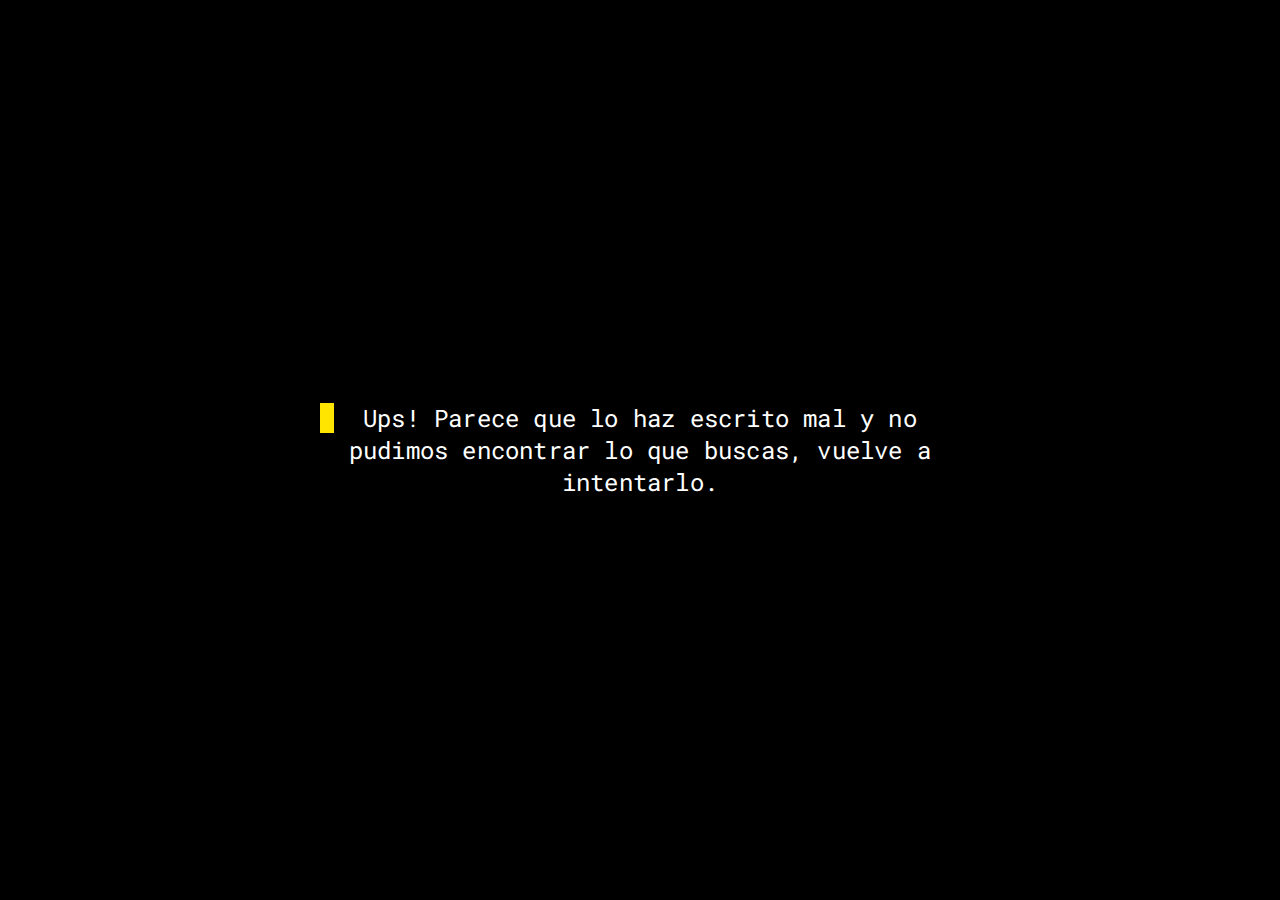
<file: error/index.html>
<!doctype html>
<html lang="">

<head>
  <meta charset="utf-8">
  <meta name="viewport" content="width=device-width, initial-scale=1">
  <title>
  All Admin  | 404</title>
    <meta http-equiv = "refresh" content = "5; url = ../index.html" />
      <script type="text/javascript" src="https://cdnjs.cloudflare.com/ajax/libs/jquery/3.3.1/jquery.min.js"></script>
  <link rel="stylesheet" media="all" href="style.css" />
</head>
<body>
<div class="container">
  <div class="copy-container center-xy">
    <p>
      Ups! Parece que lo haz escrito mal y no pudimos encontrar lo que buscas, vuelve a intentarlo.
    </p>
    <span class="handle"></span>

  </div>
</div>

<g>
	<path d="M269.4,162.6c-2.7,66.5-55.6,120.1-121.8,123.9c-77,4.4-141.3-60-136.8-136.9C14.7,81.7,71,27.8,140,27.8
		c1.8,0,3.5,0,5.3,0.1c0.3,0,0.5,0.2,0.5,0.5v15c0,1.5,1.6,2.4,2.9,1.7l35.9-20.7c1.3-0.7,1.3-2.6,0-3.3L148.6,0.3
		c-1.3-0.7-2.9,0.2-2.9,1.7v15c0,0.3-0.2,0.5-0.5,0.5c-1.7-0.1-3.5-0.1-5.2-0.1C63.3,17.3,1,78.9,0,155.4
		C-1,233.8,63.4,298.3,141.9,297.3c74.6-1,135.1-60.2,138-134.3c0.1-3-2.3-5.4-5.3-5.4l0,0C271.8,157.6,269.5,159.8,269.4,162.6z"/>
</g>
</svg>
      <script type="text/javascript" src="scripts.js"></script>
</body>
</html>
</file>
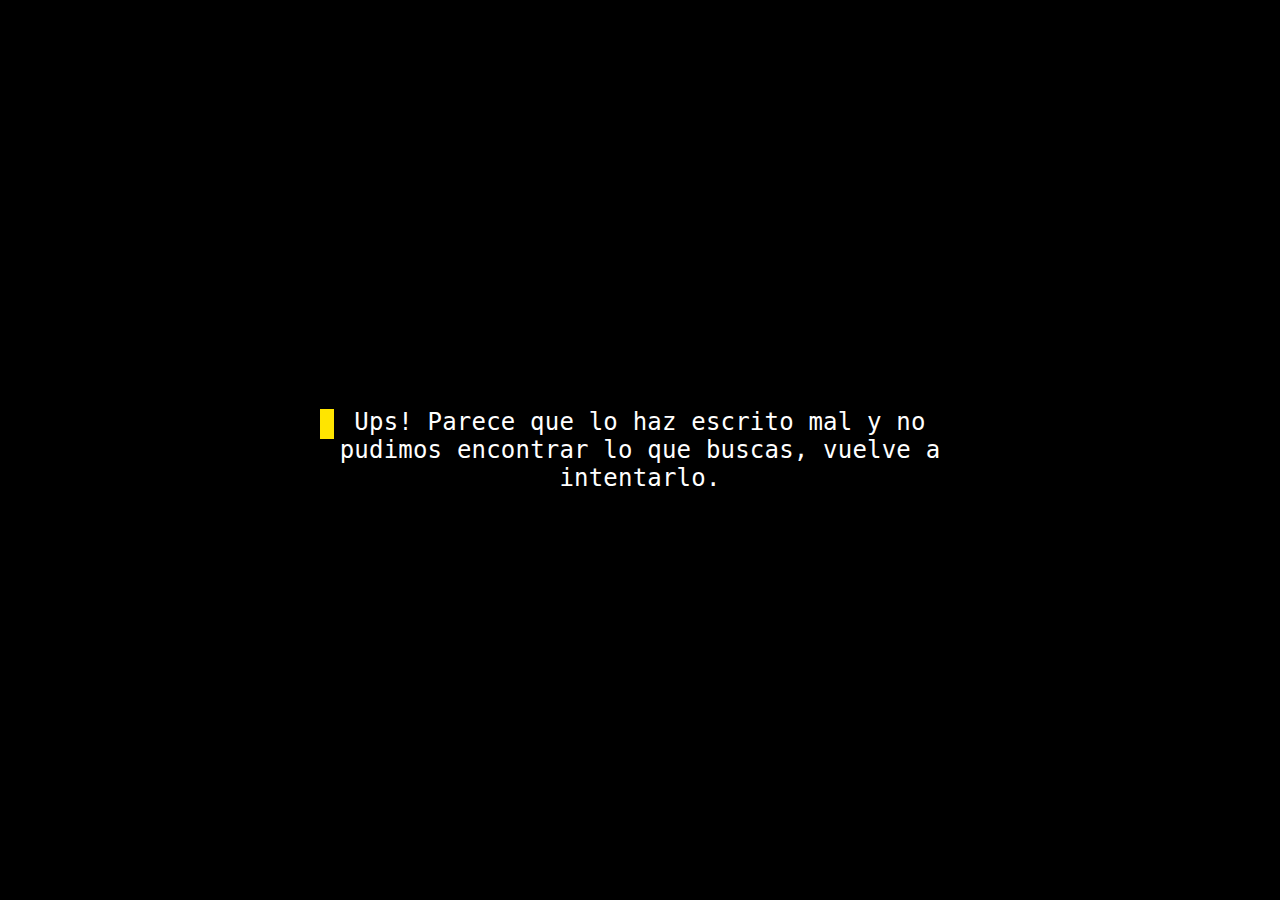
<file: key.html>
<!DOCTYPE html>
<html lang="es">
<head>
  <title>Introduzca su clave</title>
  <style>
    body {
      background-color: black;
      color: white;
      font-family: 'Roboto Mono', monospace;
      font-size: 16px;
      display: flex;
      justify-content: center;
      align-items: center;
      height: 100vh;
      margin: 0;
    }
    .login-box {
      text-align: center;
    }
  </style>
  <script>
    function clave() {
      const pal = prompt('Introduce el código', '');
      if (pal !== null) {
        verificarExistencia(pal);
      } else {
        // El usuario canceló la entrada de la clave
        window.location = 'error/index.html';
      }
    }

    function verificarExistencia(palabra) {
      fetch(`${palabra}.html`)
        .then(response => {
          if (response.ok) {
            window.location = `${palabra}.html`;
          } else {
            window.location = 'error/index.html';
          }
        })
        .catch(error => {
          console.error('Error:', error);
          window.location = 'error/index.html';
        });
    }
  </script>
</head>
<body onload="clave()">
  <div class="login-box">
    <p>Log In ADMINISTRADOR</p>
    
  </div>
  <span class="handle"></span>
</body>
</html>
</file>
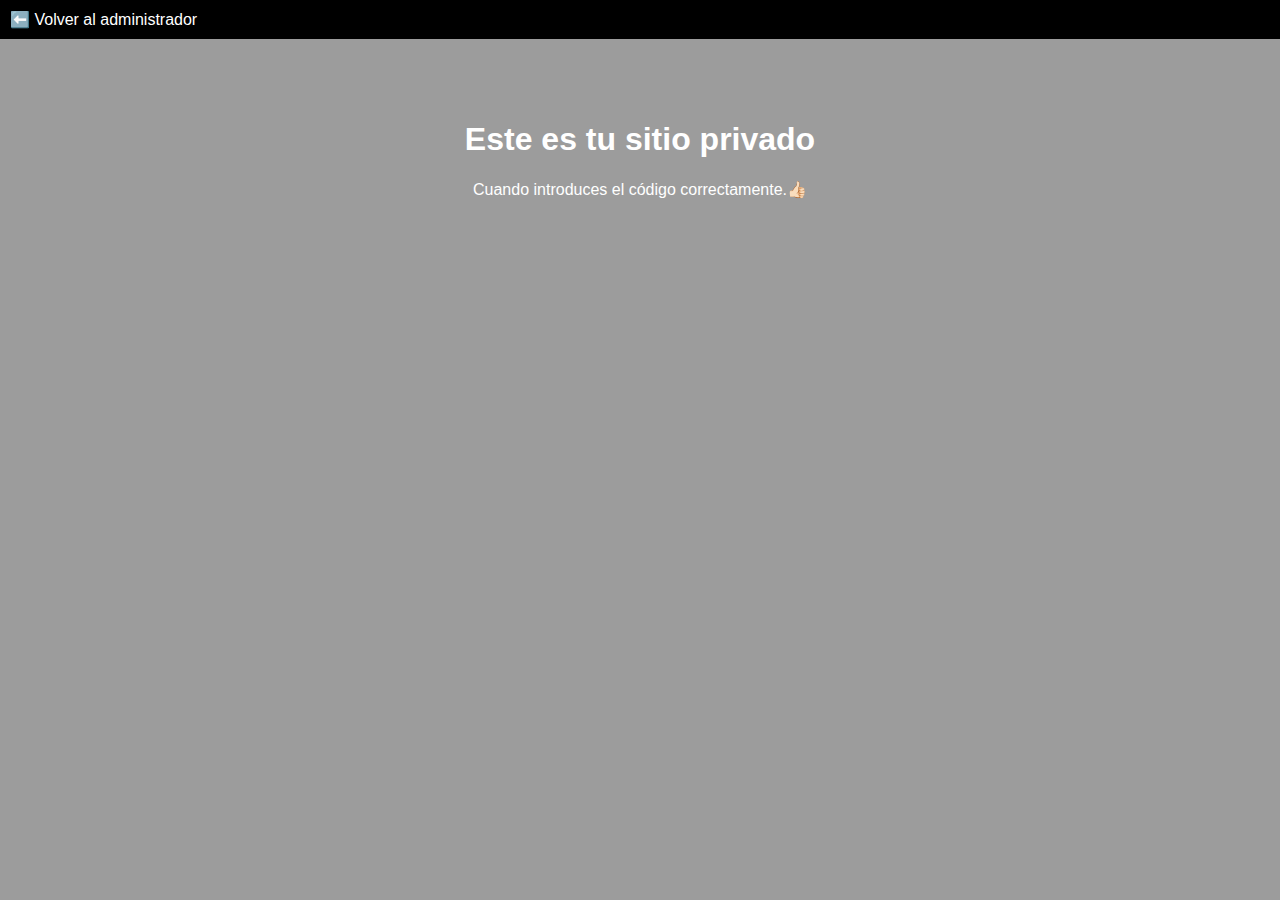
<file: YOUR CODE.html>
<!DOCTYPE html>
<html lang="es">
<head>
  <meta charset="UTF-8">
  <title>Sitio Privado</title>
  <style>
    body {
      background-color: #9c9c9c; /* Fondo gris */
      color: #FFFFFF; /* Texto blanco */
      font-family: Arial, sans-serif;
      margin: 0;
      padding: 0;
    }
    .container {
      width: 80%;
      margin: 0 auto;
      text-align: center;
      padding-top: 100px;
    }
    .menu {
      position: fixed;
      top: 0;
      left: 0;
      background-color: #000000; /* Fondo del menú */
      width: 100%;
      padding: 10px;
    }
    .menu a {
      color: #FFFFFF; /* Color del texto del menú */
      text-decoration: none;
    }
  </style>
</head>
<body>

<div class="menu">
  <a href="index.html"> ⬅️ Volver al administrador  </a>
</div>

<div class="container">
  <h1>Este es tu sitio privado</h1>
  <p>Cuando introduces el código correctamente.👍🏻</p>

</div>

</body>
</html>
</file>
<file: error/style.css>
@import url("https://fonts.googleapis.com/css?family=Roboto+Mono");
.center-xy {
  top: 50%;
  left: 50%;
  -webkit-transform: translate(-50%, -50%);
          transform: translate(-50%, -50%);
  position: absolute;
}

html, body {
  font-family: 'Roboto Mono', monospace;
  font-size: 16px;
}

html {
  box-sizing: border-box;
  -webkit-user-select: none;
     -moz-user-select: none;
      -ms-user-select: none;
          user-select: none;
}

body {
  background-color: #000;
}

*, *:before, *:after {
  box-sizing: inherit;
}

.container {
  width: 100%;
}

.copy-container {
  text-align: center;
}

p {
  color: #fff;
  font-size: 24px;
  letter-spacing: .2px;
  margin: 0;
}

.handle {
  background: #ffe500;
  width: 14px;
  height: 30px;
  top: 0;
  left: 0;
  margin-top: 1px;
  position: absolute;
}

#cb-replay {
  fill: #666;
  width: 20px;
  margin: 15px;
  right: 0;
  bottom: 0;
  position: absolute;
  overflow: inherit;
  cursor: pointer;
}
#cb-replay:hover {
  fill: #888;
}
</file>
